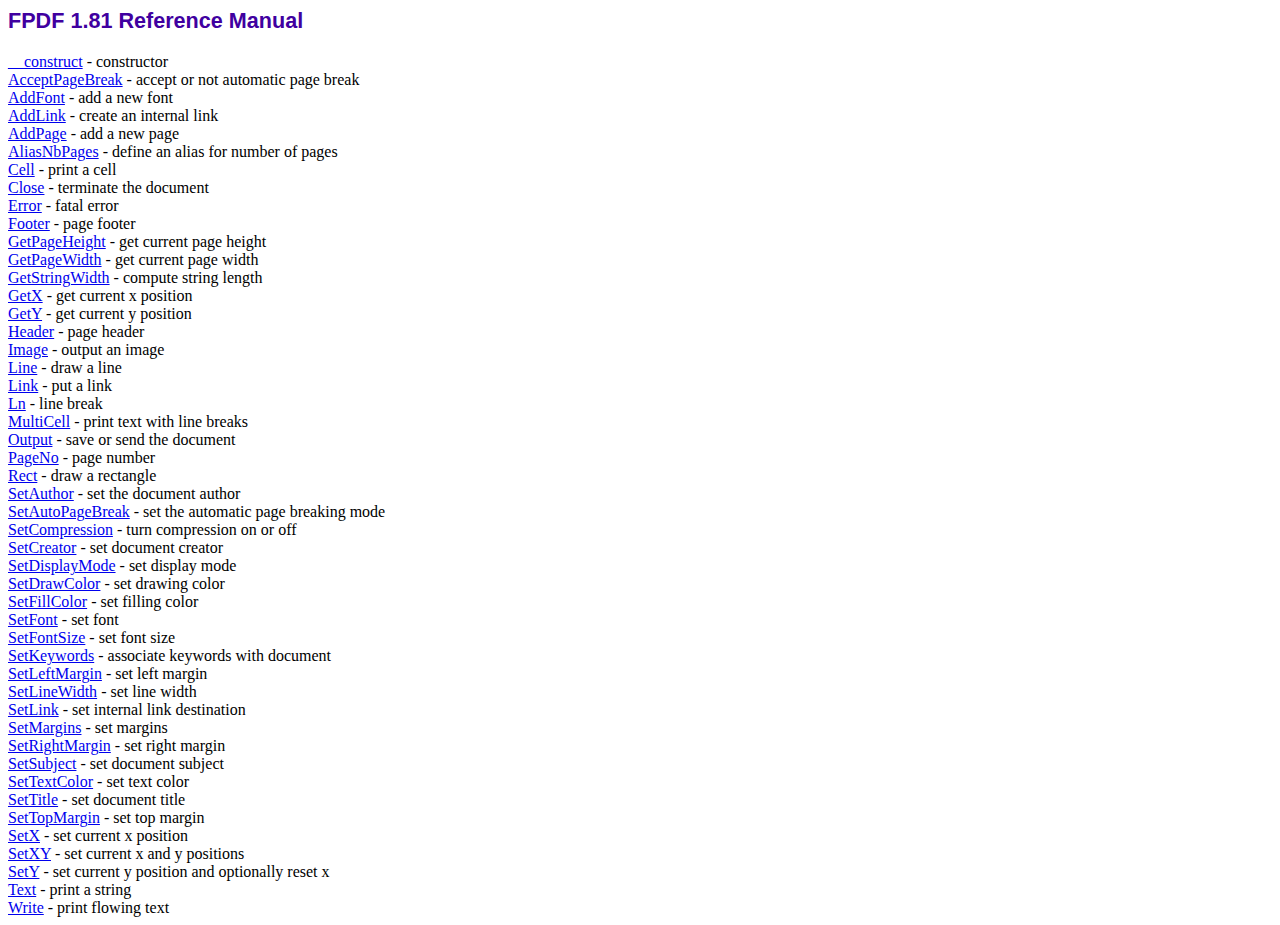
<file: pdfGenerator/doc/index.htm>
<!DOCTYPE html PUBLIC "-//W3C//DTD HTML 4.01 Transitional//EN">
<html>
<head>
<meta http-equiv="Content-Type" content="text/html; charset=ISO-8859-1">
<title>FPDF 1.81 Reference Manual</title>
<link type="text/css" rel="stylesheet" href="../fpdf.css">
</head>
<body>
<h1>FPDF 1.81 Reference Manual</h1>
<a href="__construct.htm">__construct</a> - constructor<br>
<a href="acceptpagebreak.htm">AcceptPageBreak</a> - accept or not automatic page break<br>
<a href="addfont.htm">AddFont</a> - add a new font<br>
<a href="addlink.htm">AddLink</a> - create an internal link<br>
<a href="addpage.htm">AddPage</a> - add a new page<br>
<a href="aliasnbpages.htm">AliasNbPages</a> - define an alias for number of pages<br>
<a href="cell.htm">Cell</a> - print a cell<br>
<a href="close.htm">Close</a> - terminate the document<br>
<a href="error.htm">Error</a> - fatal error<br>
<a href="footer.htm">Footer</a> - page footer<br>
<a href="getpageheight.htm">GetPageHeight</a> - get current page height<br>
<a href="getpagewidth.htm">GetPageWidth</a> - get current page width<br>
<a href="getstringwidth.htm">GetStringWidth</a> - compute string length<br>
<a href="getx.htm">GetX</a> - get current x position<br>
<a href="gety.htm">GetY</a> - get current y position<br>
<a href="header.htm">Header</a> - page header<br>
<a href="image.htm">Image</a> - output an image<br>
<a href="line.htm">Line</a> - draw a line<br>
<a href="link.htm">Link</a> - put a link<br>
<a href="ln.htm">Ln</a> - line break<br>
<a href="multicell.htm">MultiCell</a> - print text with line breaks<br>
<a href="output.htm">Output</a> - save or send the document<br>
<a href="pageno.htm">PageNo</a> - page number<br>
<a href="rect.htm">Rect</a> - draw a rectangle<br>
<a href="setauthor.htm">SetAuthor</a> - set the document author<br>
<a href="setautopagebreak.htm">SetAutoPageBreak</a> - set the automatic page breaking mode<br>
<a href="setcompression.htm">SetCompression</a> - turn compression on or off<br>
<a href="setcreator.htm">SetCreator</a> - set document creator<br>
<a href="setdisplaymode.htm">SetDisplayMode</a> - set display mode<br>
<a href="setdrawcolor.htm">SetDrawColor</a> - set drawing color<br>
<a href="setfillcolor.htm">SetFillColor</a> - set filling color<br>
<a href="setfont.htm">SetFont</a> - set font<br>
<a href="setfontsize.htm">SetFontSize</a> - set font size<br>
<a href="setkeywords.htm">SetKeywords</a> - associate keywords with document<br>
<a href="setleftmargin.htm">SetLeftMargin</a> - set left margin<br>
<a href="setlinewidth.htm">SetLineWidth</a> - set line width<br>
<a href="setlink.htm">SetLink</a> - set internal link destination<br>
<a href="setmargins.htm">SetMargins</a> - set margins<br>
<a href="setrightmargin.htm">SetRightMargin</a> - set right margin<br>
<a href="setsubject.htm">SetSubject</a> - set document subject<br>
<a href="settextcolor.htm">SetTextColor</a> - set text color<br>
<a href="settitle.htm">SetTitle</a> - set document title<br>
<a href="settopmargin.htm">SetTopMargin</a> - set top margin<br>
<a href="setx.htm">SetX</a> - set current x position<br>
<a href="setxy.htm">SetXY</a> - set current x and y positions<br>
<a href="sety.htm">SetY</a> - set current y position and optionally reset x<br>
<a href="text.htm">Text</a> - print a string<br>
<a href="write.htm">Write</a> - print flowing text<br>
</body>
</html>
</file>
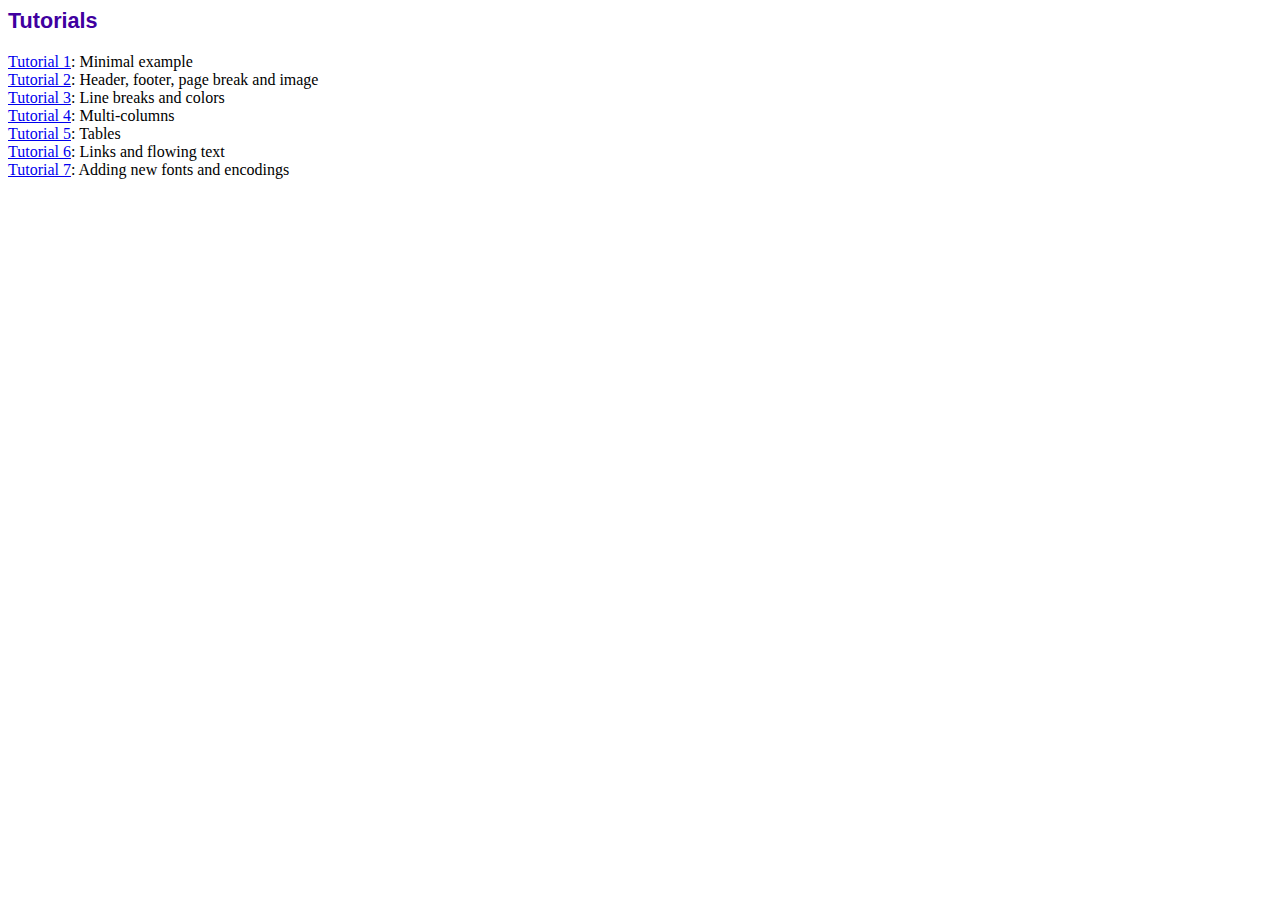
<file: pdfGenerator/tutorial/index.htm>
<!DOCTYPE html PUBLIC "-//W3C//DTD HTML 4.01 Transitional//EN">
<html>
<head>
<meta http-equiv="Content-Type" content="text/html; charset=ISO-8859-1">
<title>Tutorials</title>
<link type="text/css" rel="stylesheet" href="../fpdf.css">
</head>
<body>
<h1>Tutorials</h1>
<ul style="list-style-type:none; margin-left:0; padding-left:0">
<li><a href="tuto1.htm">Tutorial 1</a>: Minimal example</li>
<li><a href="tuto2.htm">Tutorial 2</a>: Header, footer, page break and image</li>
<li><a href="tuto3.htm">Tutorial 3</a>: Line breaks and colors</li>
<li><a href="tuto4.htm">Tutorial 4</a>: Multi-columns</li>
<li><a href="tuto5.htm">Tutorial 5</a>: Tables</li>
<li><a href="tuto6.htm">Tutorial 6</a>: Links and flowing text</li>
<li><a href="tuto7.htm">Tutorial 7</a>: Adding new fonts and encodings</li>
</ul>
</body>
</html>
</file>
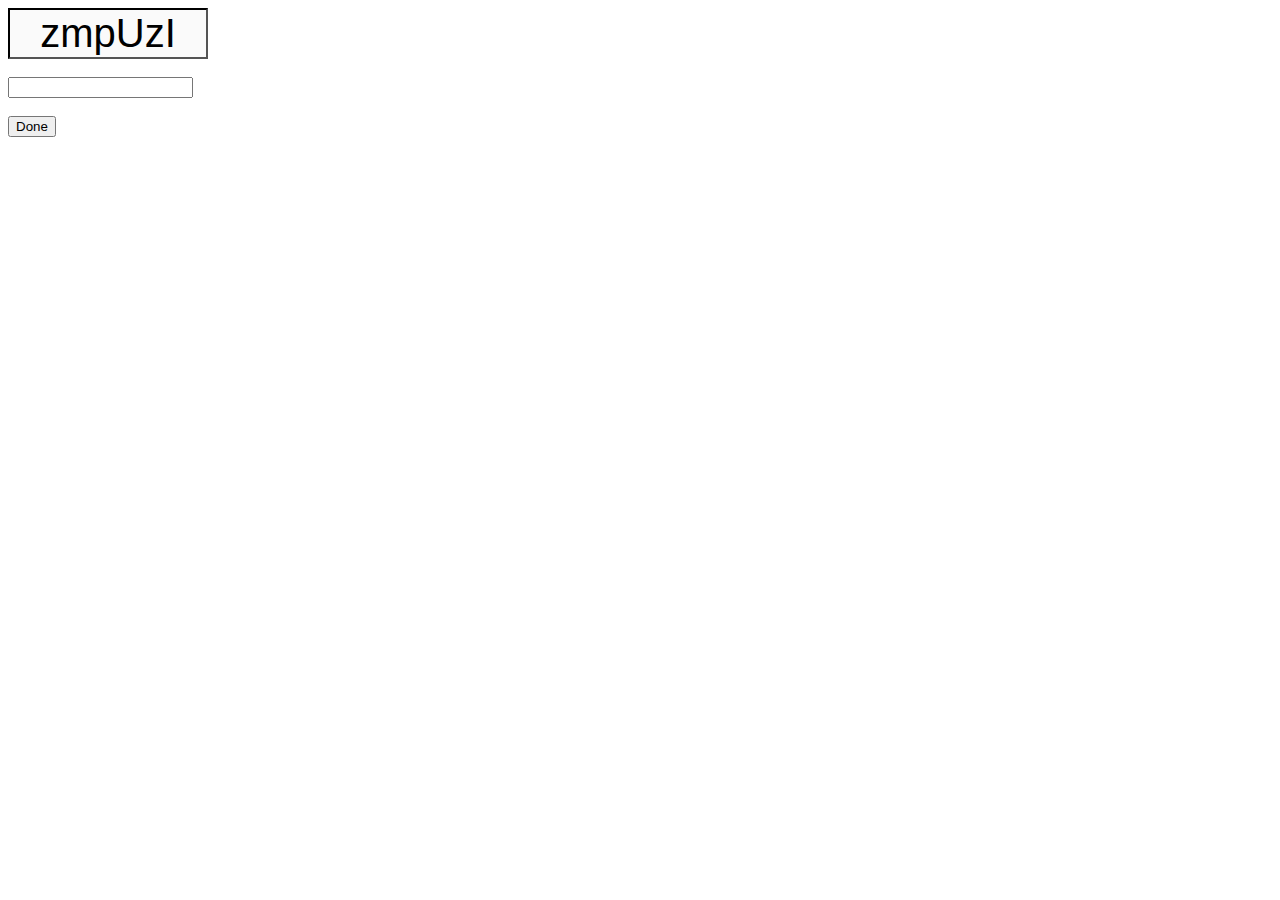
<file: capt.html>
<html>
<head>
<title> Captcha </title>
<style>
#randomfield { 
-webkit-touch-callout: none;
    -webkit-user-select: none;
    -khtml-user-select: none;
    -moz-user-select: none;
    -ms-user-select: none;
    user-select: none; 
  width: 200px;
  color: black;
  border-color: black;
  text-align: center;
  font-size: 40px;
  background-image: url('http://4.bp.blogspot.com/-EEMSa_GTgIo/UpAgBQaE6-I/AAAAAAAACUE/jdcxZVXelzA/s1600/ca.png');
}
</style>
</head>
<body onLoad="ChangeCaptcha()">

<input type="text" id="randomfield" disabled>

<script>
// Do not remove this (it's just a comment and won't effect the functions)
// SimpleCaptcha v1.0 © Anudeep Tubati
function ChangeCaptcha() {
	var chars = "0123456789ABCDEFGHIJKLMNOPQRSTUVWXTZabcdefghiklmnopqrstuvwxyz";
	var string_length = 6;
	var ChangeCaptcha = '';
	for (var i=0; i<string_length; i++) {
		var rnum = Math.floor(Math.random() * chars.length);
		ChangeCaptcha += chars.substring(rnum,rnum+1);
	}
	document.getElementById('randomfield').value = ChangeCaptcha;
}
function check() {
if(document.getElementById('CaptchaEnter').value == document.getElementById('randomfield').value ) {
window.open('https://www.google.co.in','_self');
}
else {
alert('Please re-check the captcha');
}
}
</script>
<br><br>
<input id="CaptchaEnter" size="20" maxlength="6" />
<br><br>
<button onclick="check()">Done</button>
</body>
</html>
</file>
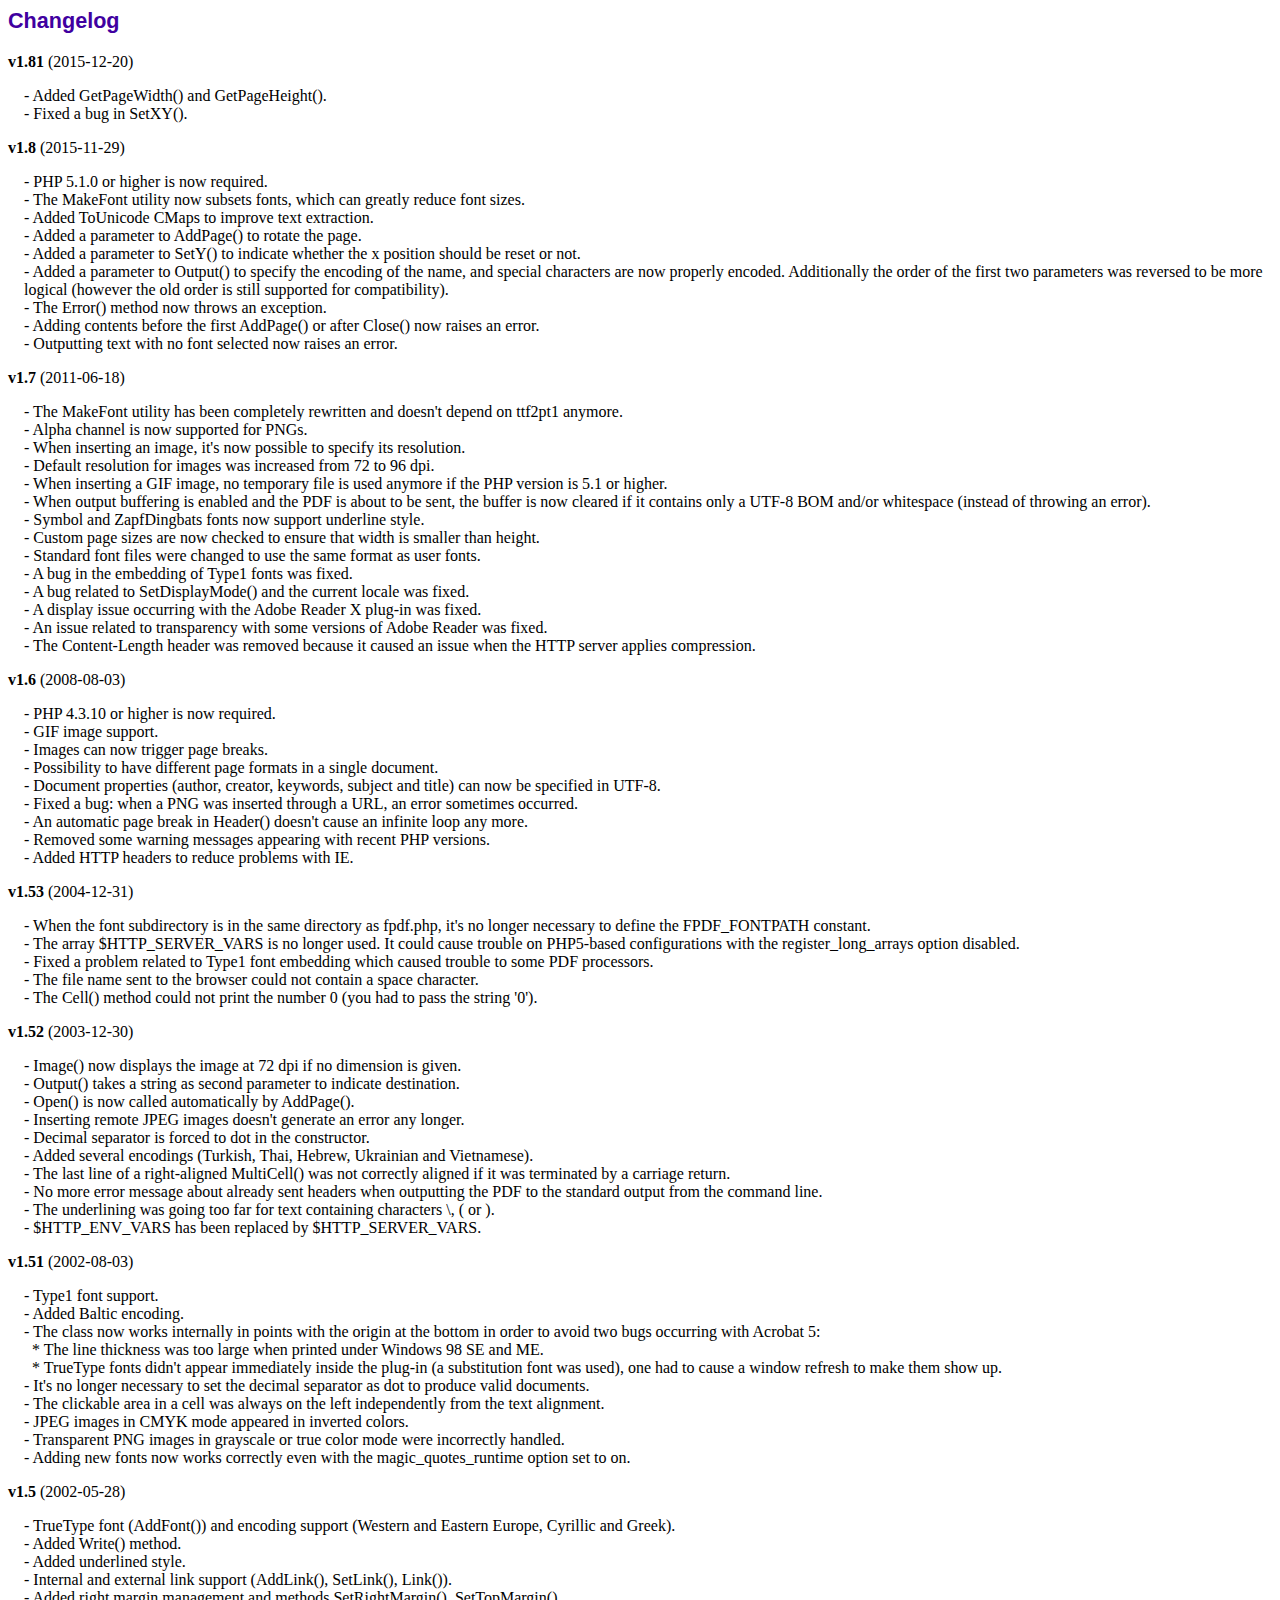
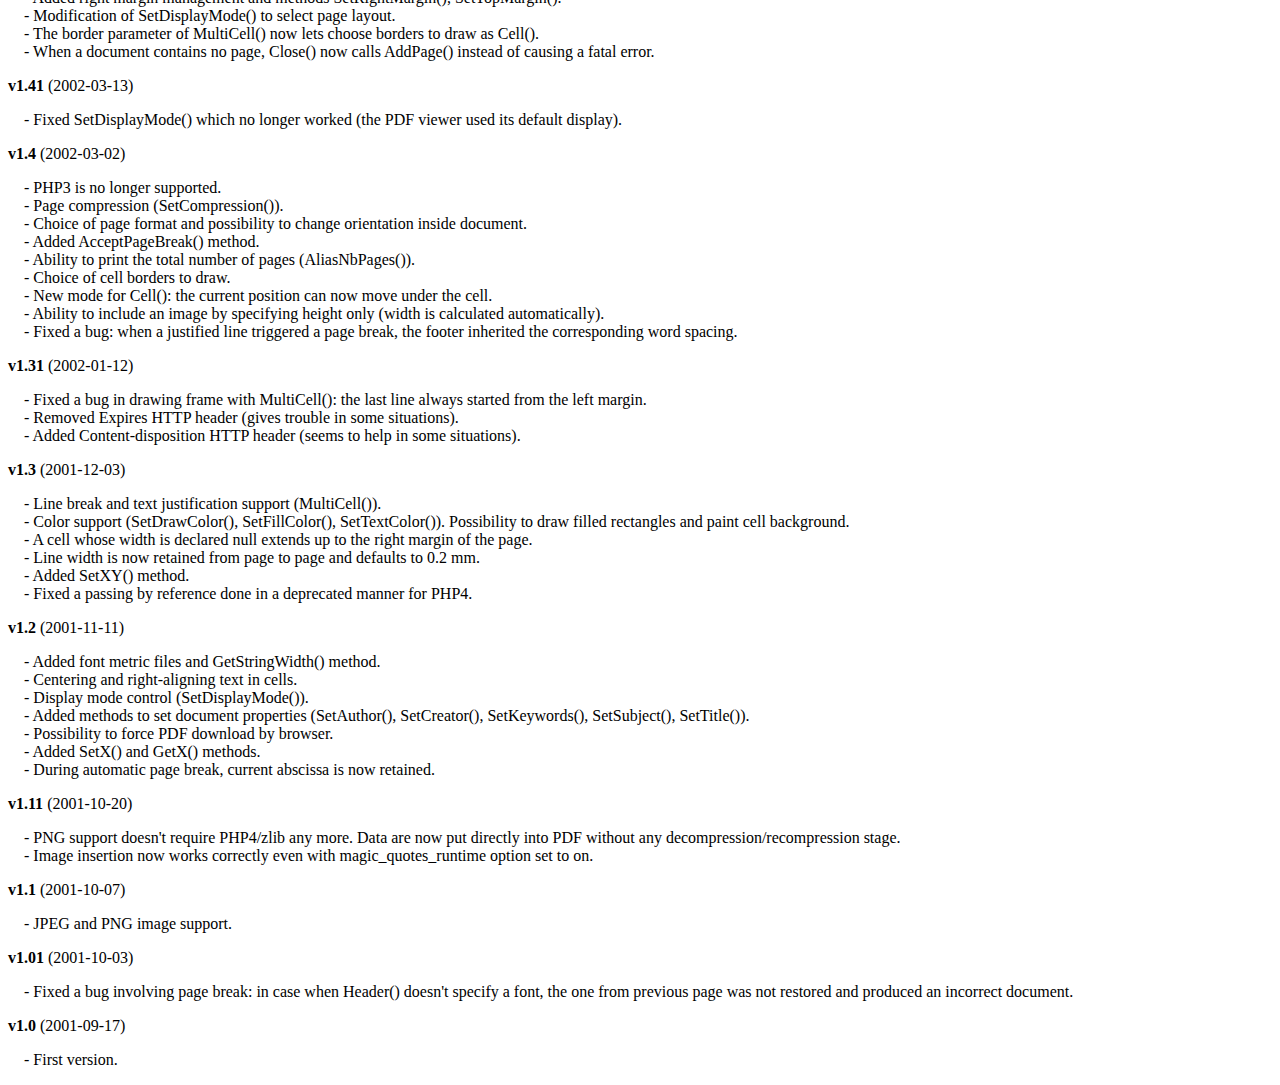
<file: pdfGenerator/changelog.htm>
<!DOCTYPE html PUBLIC "-//W3C//DTD HTML 4.01 Transitional//EN">
<html>
<head>
<meta http-equiv="Content-Type" content="text/html; charset=ISO-8859-1">
<title>Changelog</title>
<link type="text/css" rel="stylesheet" href="fpdf.css">
<style type="text/css">
dd {margin:1em 0 1em 1em}
</style>
</head>
<body>
<h1>Changelog</h1>
<dl>
<dt><strong>v1.81</strong> (2015-12-20)</dt>
<dd>
- Added GetPageWidth() and GetPageHeight().<br>
- Fixed a bug in SetXY().<br>
</dd>
<dt><strong>v1.8</strong> (2015-11-29)</dt>
<dd>
- PHP 5.1.0 or higher is now required.<br>
- The MakeFont utility now subsets fonts, which can greatly reduce font sizes.<br>
- Added ToUnicode CMaps to improve text extraction.<br>
- Added a parameter to AddPage() to rotate the page.<br>
- Added a parameter to SetY() to indicate whether the x position should be reset or not.<br>
- Added a parameter to Output() to specify the encoding of the name, and special characters are now properly encoded. Additionally the order of the first two parameters was reversed to be more logical (however the old order is still supported for compatibility).<br>
- The Error() method now throws an exception.<br>
- Adding contents before the first AddPage() or after Close() now raises an error.<br>
- Outputting text with no font selected now raises an error.<br>
</dd>
<dt><strong>v1.7</strong> (2011-06-18)</dt>
<dd>
- The MakeFont utility has been completely rewritten and doesn't depend on ttf2pt1 anymore.<br>
- Alpha channel is now supported for PNGs.<br>
- When inserting an image, it's now possible to specify its resolution.<br>
- Default resolution for images was increased from 72 to 96 dpi.<br>
- When inserting a GIF image, no temporary file is used anymore if the PHP version is 5.1 or higher.<br>
- When output buffering is enabled and the PDF is about to be sent, the buffer is now cleared if it contains only a UTF-8 BOM and/or whitespace (instead of throwing an error).<br>
- Symbol and ZapfDingbats fonts now support underline style.<br>
- Custom page sizes are now checked to ensure that width is smaller than height.<br>
- Standard font files were changed to use the same format as user fonts.<br>
- A bug in the embedding of Type1 fonts was fixed.<br>
- A bug related to SetDisplayMode() and the current locale was fixed.<br>
- A display issue occurring with the Adobe Reader X plug-in was fixed.<br>
- An issue related to transparency with some versions of Adobe Reader was fixed.<br>
- The Content-Length header was removed because it caused an issue when the HTTP server applies compression.<br>
</dd>
<dt><strong>v1.6</strong> (2008-08-03)</dt>
<dd>
- PHP 4.3.10 or higher is now required.<br>
- GIF image support.<br>
- Images can now trigger page breaks.<br>
- Possibility to have different page formats in a single document.<br>
- Document properties (author, creator, keywords, subject and title) can now be specified in UTF-8.<br>
- Fixed a bug: when a PNG was inserted through a URL, an error sometimes occurred.<br>
- An automatic page break in Header() doesn't cause an infinite loop any more.<br>
- Removed some warning messages appearing with recent PHP versions.<br>
- Added HTTP headers to reduce problems with IE.<br>
</dd>
<dt><strong>v1.53</strong> (2004-12-31)</dt>
<dd>
- When the font subdirectory is in the same directory as fpdf.php, it's no longer necessary to define the FPDF_FONTPATH constant.<br>
- The array $HTTP_SERVER_VARS is no longer used. It could cause trouble on PHP5-based configurations with the register_long_arrays option disabled.<br>
- Fixed a problem related to Type1 font embedding which caused trouble to some PDF processors.<br>
- The file name sent to the browser could not contain a space character.<br>
- The Cell() method could not print the number 0 (you had to pass the string '0').<br>
</dd>
<dt><strong>v1.52</strong> (2003-12-30)</dt>
<dd>
- Image() now displays the image at 72 dpi if no dimension is given.<br>
- Output() takes a string as second parameter to indicate destination.<br>
- Open() is now called automatically by AddPage().<br>
- Inserting remote JPEG images doesn't generate an error any longer.<br>
- Decimal separator is forced to dot in the constructor.<br>
- Added several encodings (Turkish, Thai, Hebrew, Ukrainian and Vietnamese).<br>
- The last line of a right-aligned MultiCell() was not correctly aligned if it was terminated by a carriage return.<br>
- No more error message about already sent headers when outputting the PDF to the standard output from the command line.<br>
- The underlining was going too far for text containing characters \, ( or ).<br>
- $HTTP_ENV_VARS has been replaced by $HTTP_SERVER_VARS.<br>
</dd>
<dt><strong>v1.51</strong> (2002-08-03)</dt>
<dd>
- Type1 font support.<br>
- Added Baltic encoding.<br>
- The class now works internally in points with the origin at the bottom in order to avoid two bugs occurring with Acrobat 5:<br>&nbsp;&nbsp;* The line thickness was too large when printed under Windows 98 SE and ME.<br>&nbsp;&nbsp;* TrueType fonts didn't appear immediately inside the plug-in (a substitution font was used), one had to cause a window refresh to make them show up.<br>
- It's no longer necessary to set the decimal separator as dot to produce valid documents.<br>
- The clickable area in a cell was always on the left independently from the text alignment.<br>
- JPEG images in CMYK mode appeared in inverted colors.<br>
- Transparent PNG images in grayscale or true color mode were incorrectly handled.<br>
- Adding new fonts now works correctly even with the magic_quotes_runtime option set to on.<br>
</dd>
<dt><strong>v1.5</strong> (2002-05-28)</dt>
<dd>
- TrueType font (AddFont()) and encoding support (Western and Eastern Europe, Cyrillic and Greek).<br>
- Added Write() method.<br>
- Added underlined style.<br>
- Internal and external link support (AddLink(), SetLink(), Link()).<br>
- Added right margin management and methods SetRightMargin(), SetTopMargin().<br>
- Modification of SetDisplayMode() to select page layout.<br>
- The border parameter of MultiCell() now lets choose borders to draw as Cell().<br>
- When a document contains no page, Close() now calls AddPage() instead of causing a fatal error.<br>
</dd>
<dt><strong>v1.41</strong> (2002-03-13)</dt>
<dd>
- Fixed SetDisplayMode() which no longer worked (the PDF viewer used its default display).<br>
</dd>
<dt><strong>v1.4</strong> (2002-03-02)</dt>
<dd>
- PHP3 is no longer supported.<br>
- Page compression (SetCompression()).<br>
- Choice of page format and possibility to change orientation inside document.<br>
- Added AcceptPageBreak() method.<br>
- Ability to print the total number of pages (AliasNbPages()).<br>
- Choice of cell borders to draw.<br>
- New mode for Cell(): the current position can now move under the cell.<br>
- Ability to include an image by specifying height only (width is calculated automatically).<br>
- Fixed a bug: when a justified line triggered a page break, the footer inherited the corresponding word spacing.<br>
</dd>
<dt><strong>v1.31</strong> (2002-01-12)</dt>
<dd>
- Fixed a bug in drawing frame with MultiCell(): the last line always started from the left margin.<br>
- Removed Expires HTTP header (gives trouble in some situations).<br>
- Added Content-disposition HTTP header (seems to help in some situations).<br>
</dd>
<dt><strong>v1.3</strong> (2001-12-03)</dt>
<dd>
- Line break and text justification support (MultiCell()).<br>
- Color support (SetDrawColor(), SetFillColor(), SetTextColor()). Possibility to draw filled rectangles and paint cell background.<br>
- A cell whose width is declared null extends up to the right margin of the page.<br>
- Line width is now retained from page to page and defaults to 0.2 mm.<br>
- Added SetXY() method.<br>
- Fixed a passing by reference done in a deprecated manner for PHP4.<br>
</dd>
<dt><strong>v1.2</strong> (2001-11-11)</dt>
<dd>
- Added font metric files and GetStringWidth() method.<br>
- Centering and right-aligning text in cells.<br>
- Display mode control (SetDisplayMode()).<br>
- Added methods to set document properties (SetAuthor(), SetCreator(), SetKeywords(), SetSubject(), SetTitle()).<br>
- Possibility to force PDF download by browser.<br>
- Added SetX() and GetX() methods.<br>
- During automatic page break, current abscissa is now retained.<br>
</dd>
<dt><strong>v1.11</strong> (2001-10-20)</dt>
<dd>
- PNG support doesn't require PHP4/zlib any more. Data are now put directly into PDF without any decompression/recompression stage.<br>
- Image insertion now works correctly even with magic_quotes_runtime option set to on.<br>
</dd>
<dt><strong>v1.1</strong> (2001-10-07)</dt>
<dd>
- JPEG and PNG image support.<br>
</dd>
<dt><strong>v1.01</strong> (2001-10-03)</dt>
<dd>
- Fixed a bug involving page break: in case when Header() doesn't specify a font, the one from previous page was not restored and produced an incorrect document.<br>
</dd>
<dt><strong>v1.0</strong> (2001-09-17)</dt>
<dd>
- First version.<br>
</dd>
</dl>
</body>
</html>
</file>
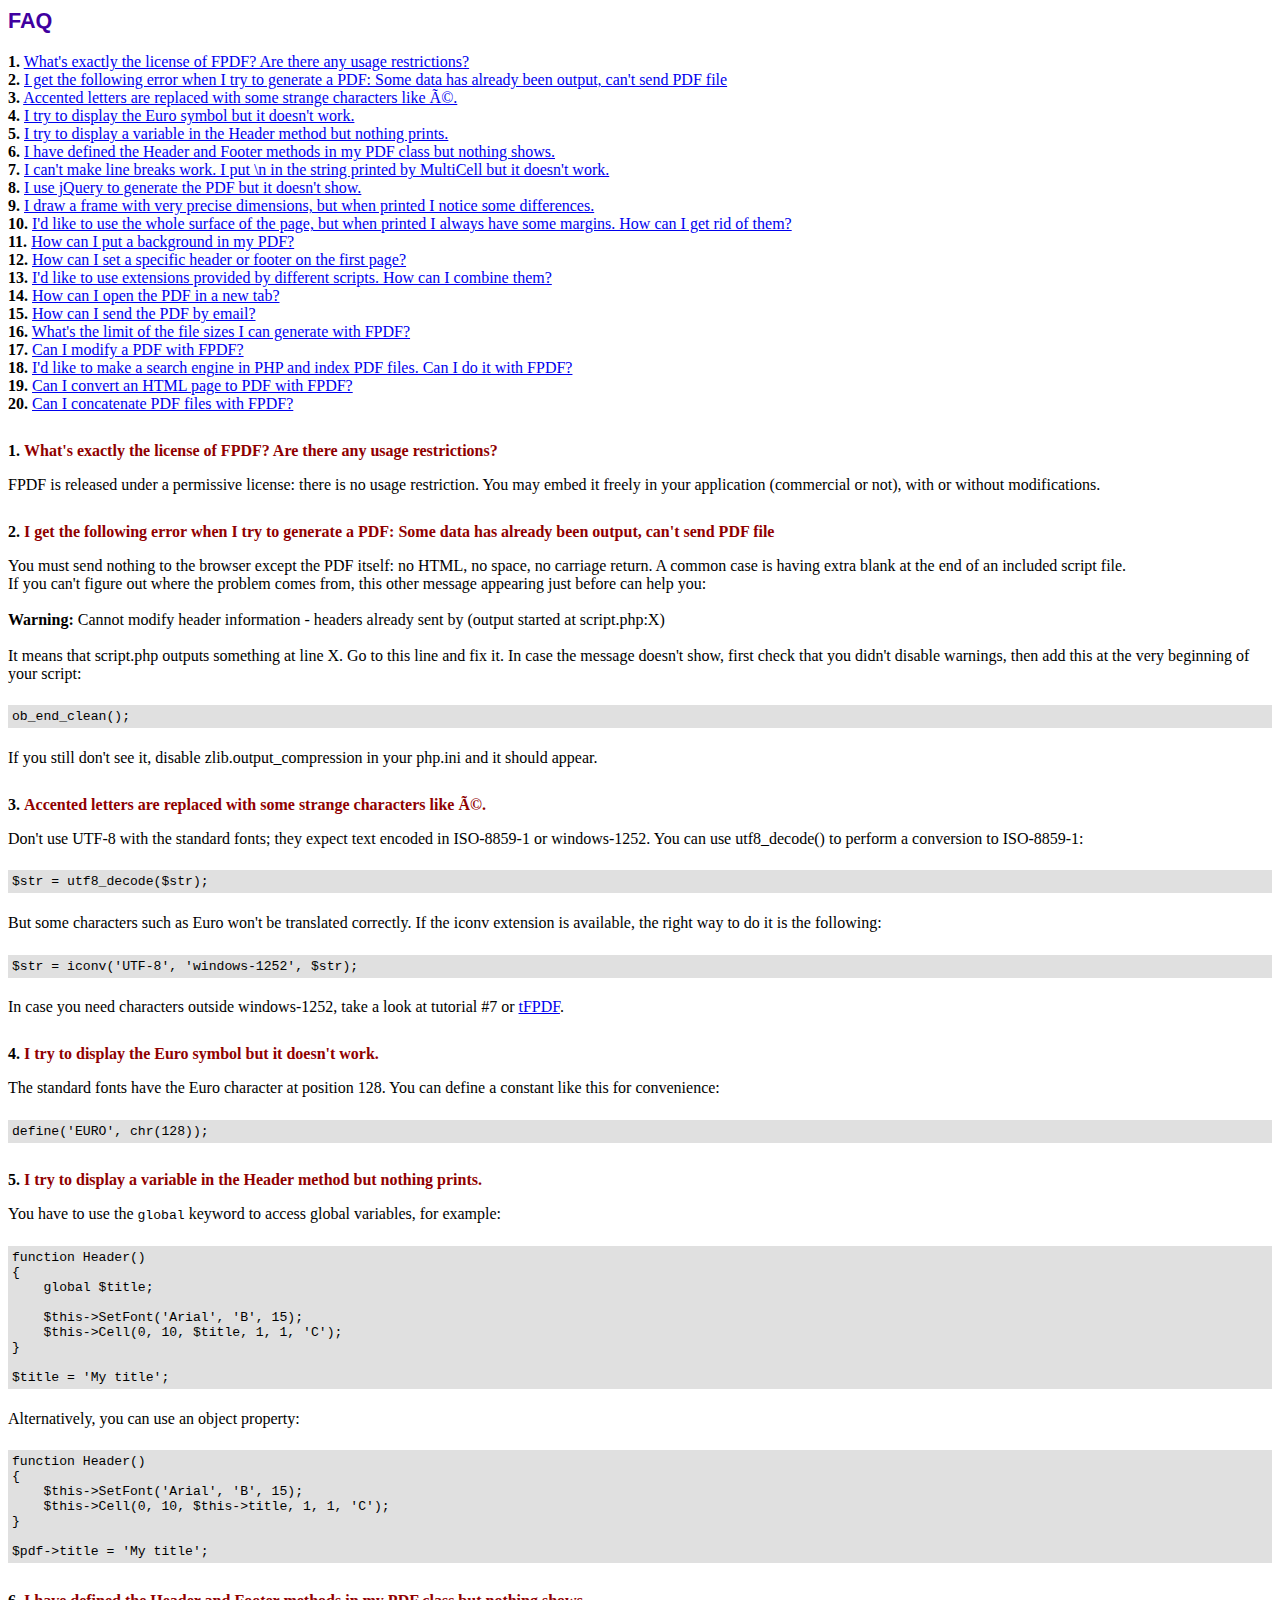
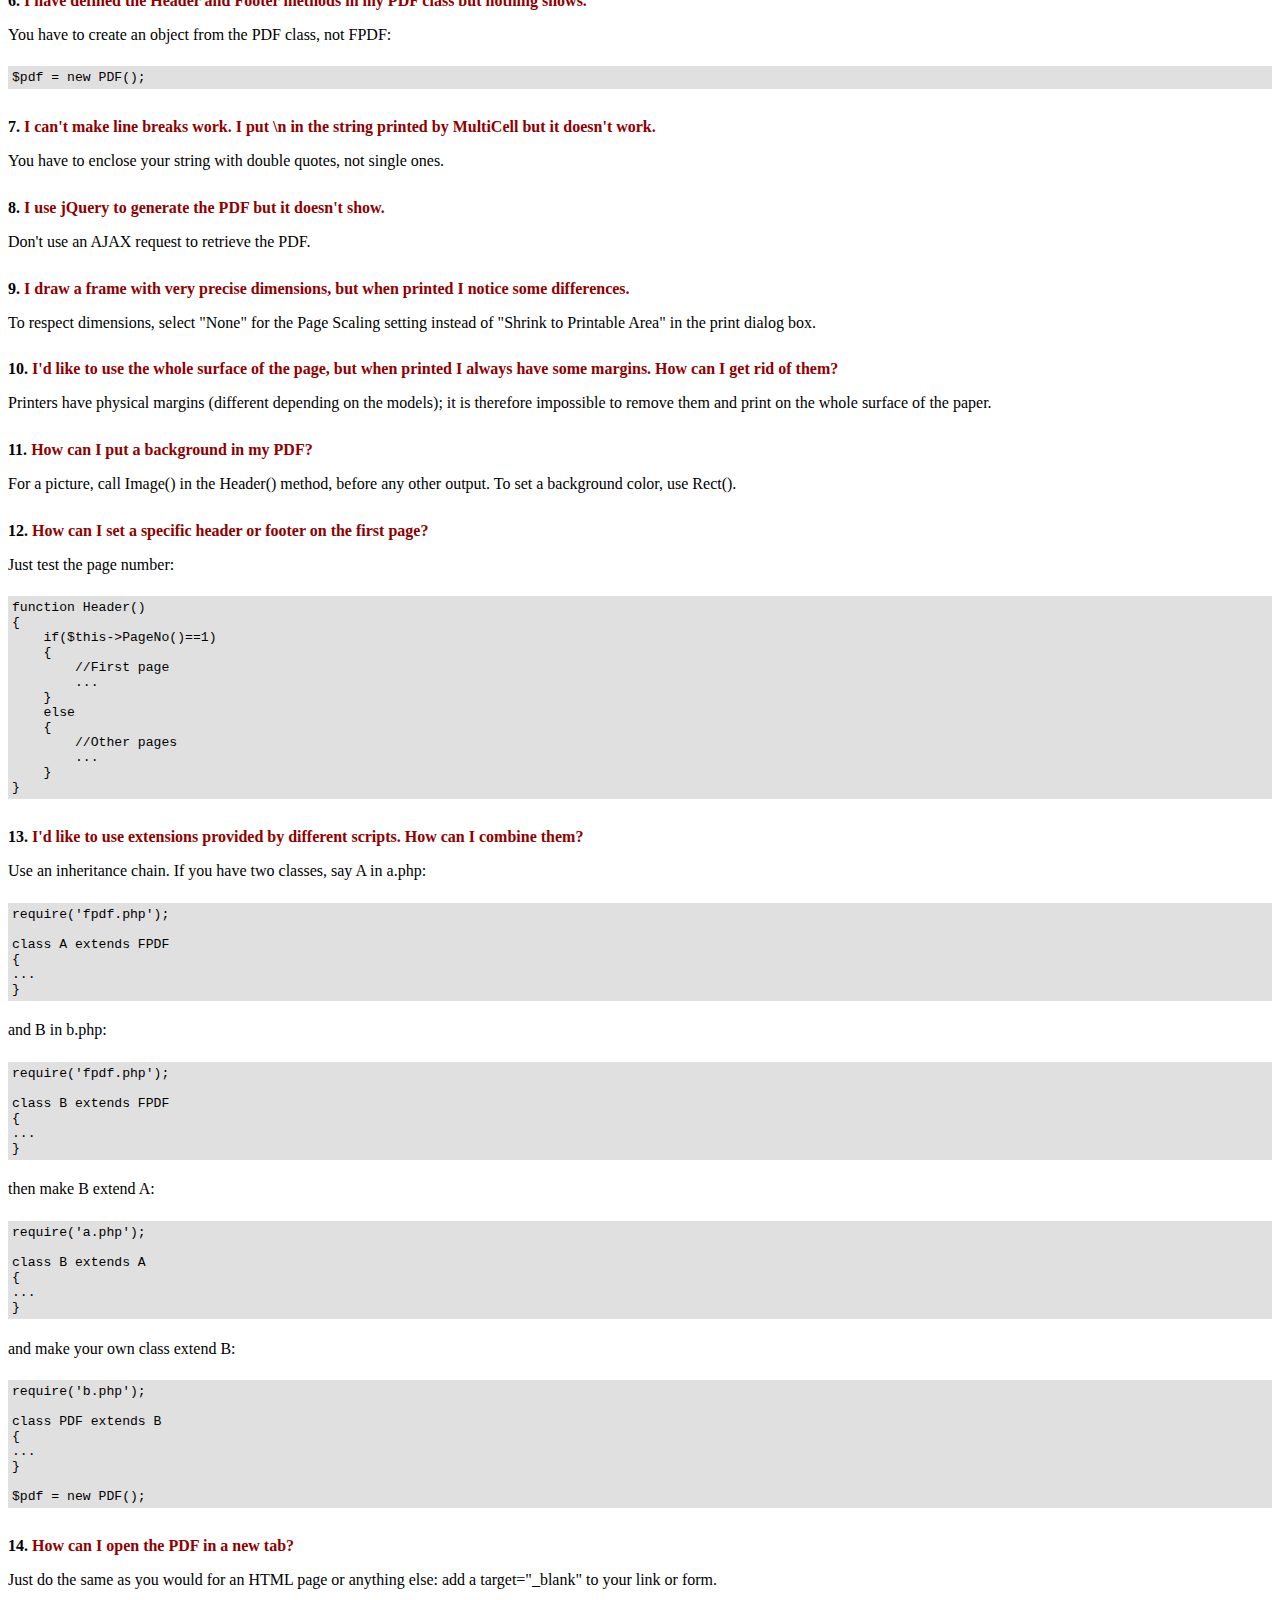
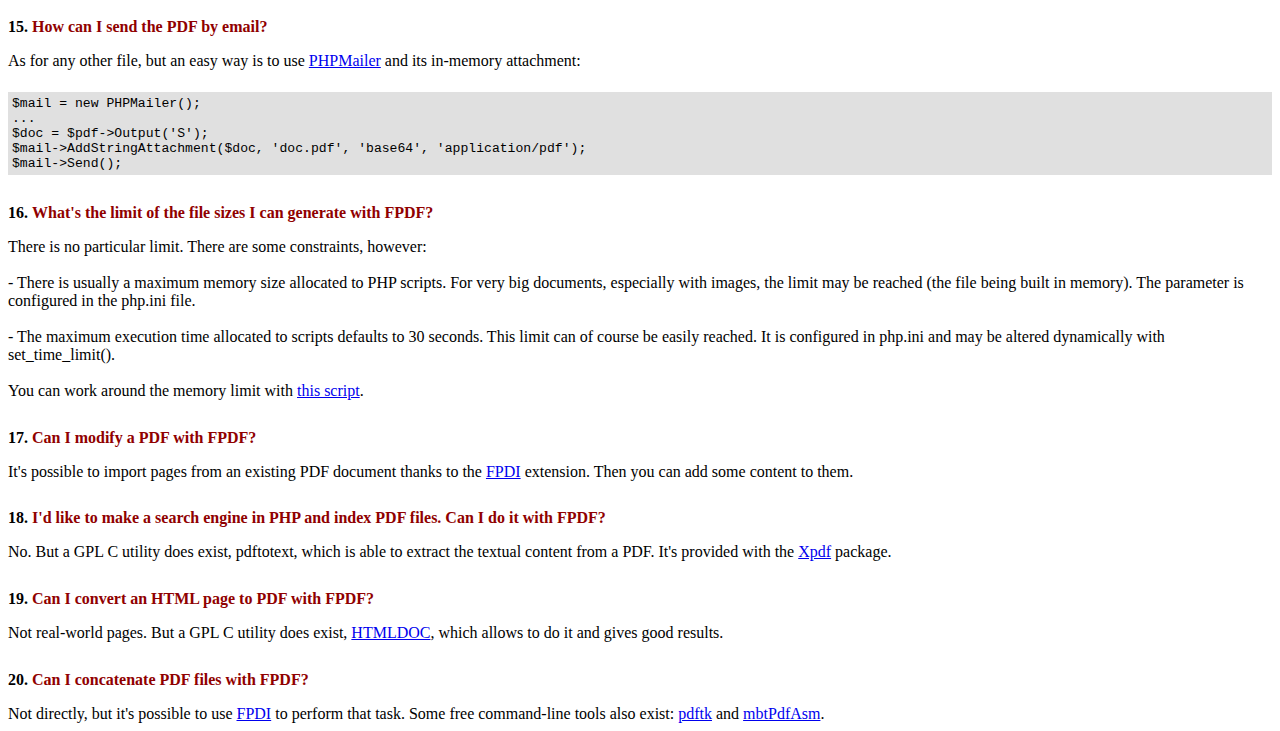
<file: pdfGenerator/FAQ.htm>
<!DOCTYPE html PUBLIC "-//W3C//DTD HTML 4.01 Transitional//EN">
<html>
<head>
<meta http-equiv="Content-Type" content="text/html; charset=ISO-8859-1">
<title>FAQ</title>
<link type="text/css" rel="stylesheet" href="fpdf.css">
<style type="text/css">
ul {list-style-type:none; margin:0; padding:0}
ul#answers li {margin-top:1.8em}
.question {font-weight:bold; color:#900000}
</style>
</head>
<body>
<h1>FAQ</h1>
<ul>
<li><b>1.</b> <a href='#q1'>What's exactly the license of FPDF? Are there any usage restrictions?</a></li>
<li><b>2.</b> <a href='#q2'>I get the following error when I try to generate a PDF: Some data has already been output, can't send PDF file</a></li>
<li><b>3.</b> <a href='#q3'>Accented letters are replaced with some strange characters like é.</a></li>
<li><b>4.</b> <a href='#q4'>I try to display the Euro symbol but it doesn't work.</a></li>
<li><b>5.</b> <a href='#q5'>I try to display a variable in the Header method but nothing prints.</a></li>
<li><b>6.</b> <a href='#q6'>I have defined the Header and Footer methods in my PDF class but nothing shows.</a></li>
<li><b>7.</b> <a href='#q7'>I can't make line breaks work. I put \n in the string printed by MultiCell but it doesn't work.</a></li>
<li><b>8.</b> <a href='#q8'>I use jQuery to generate the PDF but it doesn't show.</a></li>
<li><b>9.</b> <a href='#q9'>I draw a frame with very precise dimensions, but when printed I notice some differences.</a></li>
<li><b>10.</b> <a href='#q10'>I'd like to use the whole surface of the page, but when printed I always have some margins. How can I get rid of them?</a></li>
<li><b>11.</b> <a href='#q11'>How can I put a background in my PDF?</a></li>
<li><b>12.</b> <a href='#q12'>How can I set a specific header or footer on the first page?</a></li>
<li><b>13.</b> <a href='#q13'>I'd like to use extensions provided by different scripts. How can I combine them?</a></li>
<li><b>14.</b> <a href='#q14'>How can I open the PDF in a new tab?</a></li>
<li><b>15.</b> <a href='#q15'>How can I send the PDF by email?</a></li>
<li><b>16.</b> <a href='#q16'>What's the limit of the file sizes I can generate with FPDF?</a></li>
<li><b>17.</b> <a href='#q17'>Can I modify a PDF with FPDF?</a></li>
<li><b>18.</b> <a href='#q18'>I'd like to make a search engine in PHP and index PDF files. Can I do it with FPDF?</a></li>
<li><b>19.</b> <a href='#q19'>Can I convert an HTML page to PDF with FPDF?</a></li>
<li><b>20.</b> <a href='#q20'>Can I concatenate PDF files with FPDF?</a></li>
</ul>

<ul id='answers'>
<li id='q1'>
<p><b>1.</b> <span class='question'>What's exactly the license of FPDF? Are there any usage restrictions?</span></p>
FPDF is released under a permissive license: there is no usage restriction. You may embed it
freely in your application (commercial or not), with or without modifications.
</li>

<li id='q2'>
<p><b>2.</b> <span class='question'>I get the following error when I try to generate a PDF: Some data has already been output, can't send PDF file</span></p>
You must send nothing to the browser except the PDF itself: no HTML, no space, no carriage return. A common
case is having extra blank at the end of an included script file.<br>
If you can't figure out where the problem comes from, this other message appearing just before can help you:<br>
<br>
<b>Warning:</b> Cannot modify header information - headers already sent by (output started at script.php:X)<br>
<br>
It means that script.php outputs something at line X. Go to this line and fix it.
In case the message doesn't show, first check that you didn't disable warnings, then add this at the very
beginning of your script:
<div class="doc-source">
<pre><code>ob_end_clean();</code></pre>
</div>
If you still don't see it, disable zlib.output_compression in your php.ini and it should appear.
</li>

<li id='q3'>
<p><b>3.</b> <span class='question'>Accented letters are replaced with some strange characters like é.</span></p>
Don't use UTF-8 with the standard fonts; they expect text encoded in ISO-8859-1 or windows-1252.
You can use utf8_decode() to perform a conversion to ISO-8859-1:
<div class="doc-source">
<pre><code>$str = utf8_decode($str);</code></pre>
</div>
But some characters such as Euro won't be translated correctly. If the iconv extension is available, the
right way to do it is the following:
<div class="doc-source">
<pre><code>$str = iconv('UTF-8', 'windows-1252', $str);</code></pre>
</div>
In case you need characters outside windows-1252, take a look at tutorial #7 or
<a href="http://www.fpdf.org/?go=script&amp;id=92" target="_blank">tFPDF</a>.
</li>

<li id='q4'>
<p><b>4.</b> <span class='question'>I try to display the Euro symbol but it doesn't work.</span></p>
The standard fonts have the Euro character at position 128. You can define a constant like this
for convenience:
<div class="doc-source">
<pre><code>define('EURO', chr(128));</code></pre>
</div>
</li>

<li id='q5'>
<p><b>5.</b> <span class='question'>I try to display a variable in the Header method but nothing prints.</span></p>
You have to use the <code>global</code> keyword to access global variables, for example:
<div class="doc-source">
<pre><code>function Header()
{
    global $title;

    $this-&gt;SetFont('Arial', 'B', 15);
    $this-&gt;Cell(0, 10, $title, 1, 1, 'C');
}

$title = 'My title';</code></pre>
</div>
Alternatively, you can use an object property:
<div class="doc-source">
<pre><code>function Header()
{
    $this-&gt;SetFont('Arial', 'B', 15);
    $this-&gt;Cell(0, 10, $this-&gt;title, 1, 1, 'C');
}

$pdf-&gt;title = 'My title';</code></pre>
</div>
</li>

<li id='q6'>
<p><b>6.</b> <span class='question'>I have defined the Header and Footer methods in my PDF class but nothing shows.</span></p>
You have to create an object from the PDF class, not FPDF:
<div class="doc-source">
<pre><code>$pdf = new PDF();</code></pre>
</div>
</li>

<li id='q7'>
<p><b>7.</b> <span class='question'>I can't make line breaks work. I put \n in the string printed by MultiCell but it doesn't work.</span></p>
You have to enclose your string with double quotes, not single ones.
</li>

<li id='q8'>
<p><b>8.</b> <span class='question'>I use jQuery to generate the PDF but it doesn't show.</span></p>
Don't use an AJAX request to retrieve the PDF.
</li>

<li id='q9'>
<p><b>9.</b> <span class='question'>I draw a frame with very precise dimensions, but when printed I notice some differences.</span></p>
To respect dimensions, select "None" for the Page Scaling setting instead of "Shrink to Printable Area" in the print dialog box.
</li>

<li id='q10'>
<p><b>10.</b> <span class='question'>I'd like to use the whole surface of the page, but when printed I always have some margins. How can I get rid of them?</span></p>
Printers have physical margins (different depending on the models); it is therefore impossible to remove
them and print on the whole surface of the paper.
</li>

<li id='q11'>
<p><b>11.</b> <span class='question'>How can I put a background in my PDF?</span></p>
For a picture, call Image() in the Header() method, before any other output. To set a background color, use Rect().
</li>

<li id='q12'>
<p><b>12.</b> <span class='question'>How can I set a specific header or footer on the first page?</span></p>
Just test the page number:
<div class="doc-source">
<pre><code>function Header()
{
    if($this-&gt;PageNo()==1)
    {
        //First page
        ...
    }
    else
    {
        //Other pages
        ...
    }
}</code></pre>
</div>
</li>

<li id='q13'>
<p><b>13.</b> <span class='question'>I'd like to use extensions provided by different scripts. How can I combine them?</span></p>
Use an inheritance chain. If you have two classes, say A in a.php:
<div class="doc-source">
<pre><code>require('fpdf.php');

class A extends FPDF
{
...
}</code></pre>
</div>
and B in b.php:
<div class="doc-source">
<pre><code>require('fpdf.php');

class B extends FPDF
{
...
}</code></pre>
</div>
then make B extend A:
<div class="doc-source">
<pre><code>require('a.php');

class B extends A
{
...
}</code></pre>
</div>
and make your own class extend B:
<div class="doc-source">
<pre><code>require('b.php');

class PDF extends B
{
...
}

$pdf = new PDF();</code></pre>
</div>
</li>

<li id='q14'>
<p><b>14.</b> <span class='question'>How can I open the PDF in a new tab?</span></p>
Just do the same as you would for an HTML page or anything else: add a target="_blank" to your link or form.
</li>

<li id='q15'>
<p><b>15.</b> <span class='question'>How can I send the PDF by email?</span></p>
As for any other file, but an easy way is to use <a href="http://phpmailer.codeworxtech.com" target="_blank">PHPMailer</a> and
its in-memory attachment:
<div class="doc-source">
<pre><code>$mail = new PHPMailer();
...
$doc = $pdf-&gt;Output('S');
$mail-&gt;AddStringAttachment($doc, 'doc.pdf', 'base64', 'application/pdf');
$mail-&gt;Send();</code></pre>
</div>
</li>

<li id='q16'>
<p><b>16.</b> <span class='question'>What's the limit of the file sizes I can generate with FPDF?</span></p>
There is no particular limit. There are some constraints, however:
<br>
<br>
- There is usually a maximum memory size allocated to PHP scripts. For very big documents,
especially with images, the limit may be reached (the file being built in memory). The
parameter is configured in the php.ini file.
<br>
<br>
- The maximum execution time allocated to scripts defaults to 30 seconds. This limit can of course
be easily reached. It is configured in php.ini and may be altered dynamically with set_time_limit().
<br>
<br>
You can work around the memory limit with <a href="http://www.fpdf.org/?go=script&amp;id=76" target="_blank">this script</a>.
</li>

<li id='q17'>
<p><b>17.</b> <span class='question'>Can I modify a PDF with FPDF?</span></p>
It's possible to import pages from an existing PDF document thanks to the
<a href="https://www.setasign.com/products/fpdi/about/" target="_blank">FPDI</a> extension.
Then you can add some content to them.
</li>

<li id='q18'>
<p><b>18.</b> <span class='question'>I'd like to make a search engine in PHP and index PDF files. Can I do it with FPDF?</span></p>
No. But a GPL C utility does exist, pdftotext, which is able to extract the textual content from a PDF.
It's provided with the <a href="http://www.foolabs.com/xpdf/" target="_blank">Xpdf</a> package.
</li>

<li id='q19'>
<p><b>19.</b> <span class='question'>Can I convert an HTML page to PDF with FPDF?</span></p>
Not real-world pages. But a GPL C utility does exist, <a href="https://www.msweet.org/projects.php?Z1" target="_blank">HTMLDOC</a>,
which allows to do it and gives good results.
</li>

<li id='q20'>
<p><b>20.</b> <span class='question'>Can I concatenate PDF files with FPDF?</span></p>
Not directly, but it's possible to use <a href="https://www.setasign.com/products/fpdi/demos/concatenate-fake/" target="_blank">FPDI</a>
to perform that task. Some free command-line tools also exist:
<a href="https://www.pdflabs.com/tools/pdftk-the-pdf-toolkit/" target="_blank">pdftk</a> and
<a href="http://thierry.schmit.free.fr/spip/spip.php?article15" target="_blank">mbtPdfAsm</a>.
</li>
</ul>
</body>
</html>
</file>
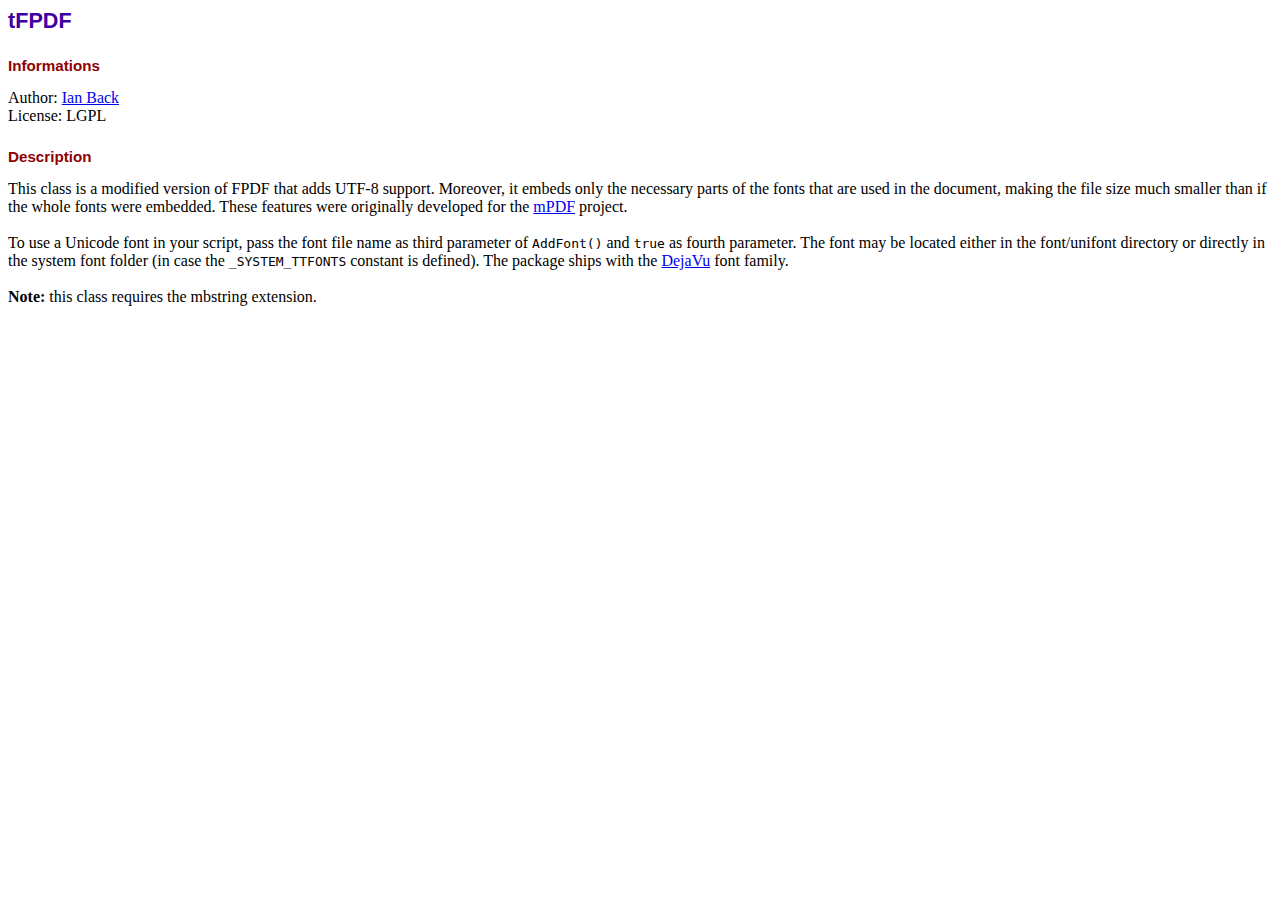
<file: tfpdf/info.htm>
<!DOCTYPE html PUBLIC "-//W3C//DTD HTML 4.01 Transitional//EN">
<html>
<head>
<meta http-equiv="Content-Type" content="text/html; charset=ISO-8859-1">
<title>tFPDF</title>
<style type="text/css">
body {font-family:"Times New Roman",serif}
h1 {font:bold 135% Arial,sans-serif; color:#4000A0; margin-bottom:0.9em}
h2 {font:bold 95% Arial,sans-serif; color:#900000; margin-top:1.5em; margin-bottom:1em}
</style>
</head>
<body>
<h1>tFPDF</h1>
<h2>Informations</h2>
Author: <a href="mailto:ian@bpm1.com?subject=tFPDF">Ian Back</a><br>
License: LGPL
<h2>Description</h2>
This class is a modified version of FPDF that adds UTF-8 support. Moreover, it embeds only
the necessary parts of the fonts that are used in the document, making the file size much
smaller than if the whole fonts were embedded. These features were originally developed
for the <a href="http://www.mpdf1.com/mpdf/" target="_blank">mPDF</a> project.<br>
<br>
To use a Unicode font in your script, pass the font file name as third parameter of
<code>AddFont()</code> and <code>true</code> as fourth parameter. The font may be located
either in the font/unifont directory or directly in the system font folder (in case the
<code>_SYSTEM_TTFONTS</code> constant is defined).
The package ships with the <a href="http://dejavu-fonts.org" target="_blank">DejaVu</a>
font family.<br>
<br>
<strong>Note:</strong> this class requires the mbstring extension.
</body>
</html>
</file>
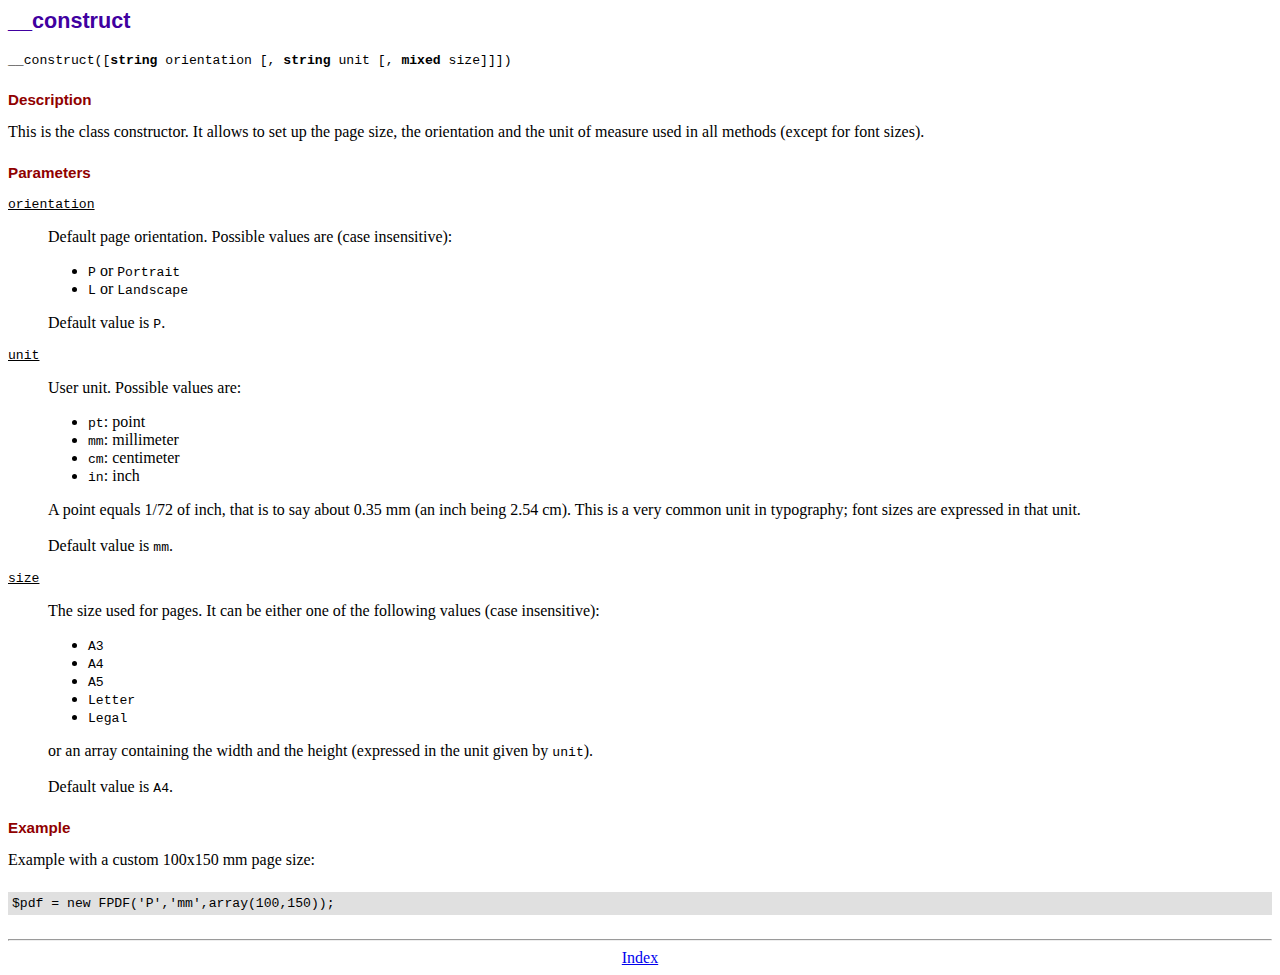
<file: pdfGenerator/doc/__construct.htm>
<!DOCTYPE html PUBLIC "-//W3C//DTD HTML 4.01 Transitional//EN">
<html>
<head>
<meta http-equiv="Content-Type" content="text/html; charset=ISO-8859-1">
<title>__construct</title>
<link type="text/css" rel="stylesheet" href="../fpdf.css">
</head>
<body>
<h1>__construct</h1>
<code>__construct([<b>string</b> orientation [, <b>string</b> unit [, <b>mixed</b> size]]])</code>
<h2>Description</h2>
This is the class constructor. It allows to set up the page size, the orientation and the
unit of measure used in all methods (except for font sizes).
<h2>Parameters</h2>
<dl class="param">
<dt><code>orientation</code></dt>
<dd>
Default page orientation. Possible values are (case insensitive):
<ul>
<li><code>P</code> or <code>Portrait</code></li>
<li><code>L</code> or <code>Landscape</code></li>
</ul>
Default value is <code>P</code>.
</dd>
<dt><code>unit</code></dt>
<dd>
User unit. Possible values are:
<ul>
<li><code>pt</code>: point</li>
<li><code>mm</code>: millimeter</li>
<li><code>cm</code>: centimeter</li>
<li><code>in</code>: inch</li>
</ul>
A point equals 1/72 of inch, that is to say about 0.35 mm (an inch being 2.54 cm). This
is a very common unit in typography; font sizes are expressed in that unit.
<br>
<br>
Default value is <code>mm</code>.
</dd>
<dt><code>size</code></dt>
<dd>
The size used for pages. It can be either one of the following values (case insensitive):
<ul>
<li><code>A3</code></li>
<li><code>A4</code></li>
<li><code>A5</code></li>
<li><code>Letter</code></li>
<li><code>Legal</code></li>
</ul>
or an array containing the width and the height (expressed in the unit given by <code>unit</code>).<br>
<br>
Default value is <code>A4</code>.
</dd>
</dl>
<h2>Example</h2>
Example with a custom 100x150 mm page size:
<div class="doc-source">
<pre><code>$pdf = new FPDF('P','mm',array(100,150));</code></pre>
</div>
<hr style="margin-top:1.5em">
<div style="text-align:center"><a href="index.htm">Index</a></div>
</body>
</html>
</file>
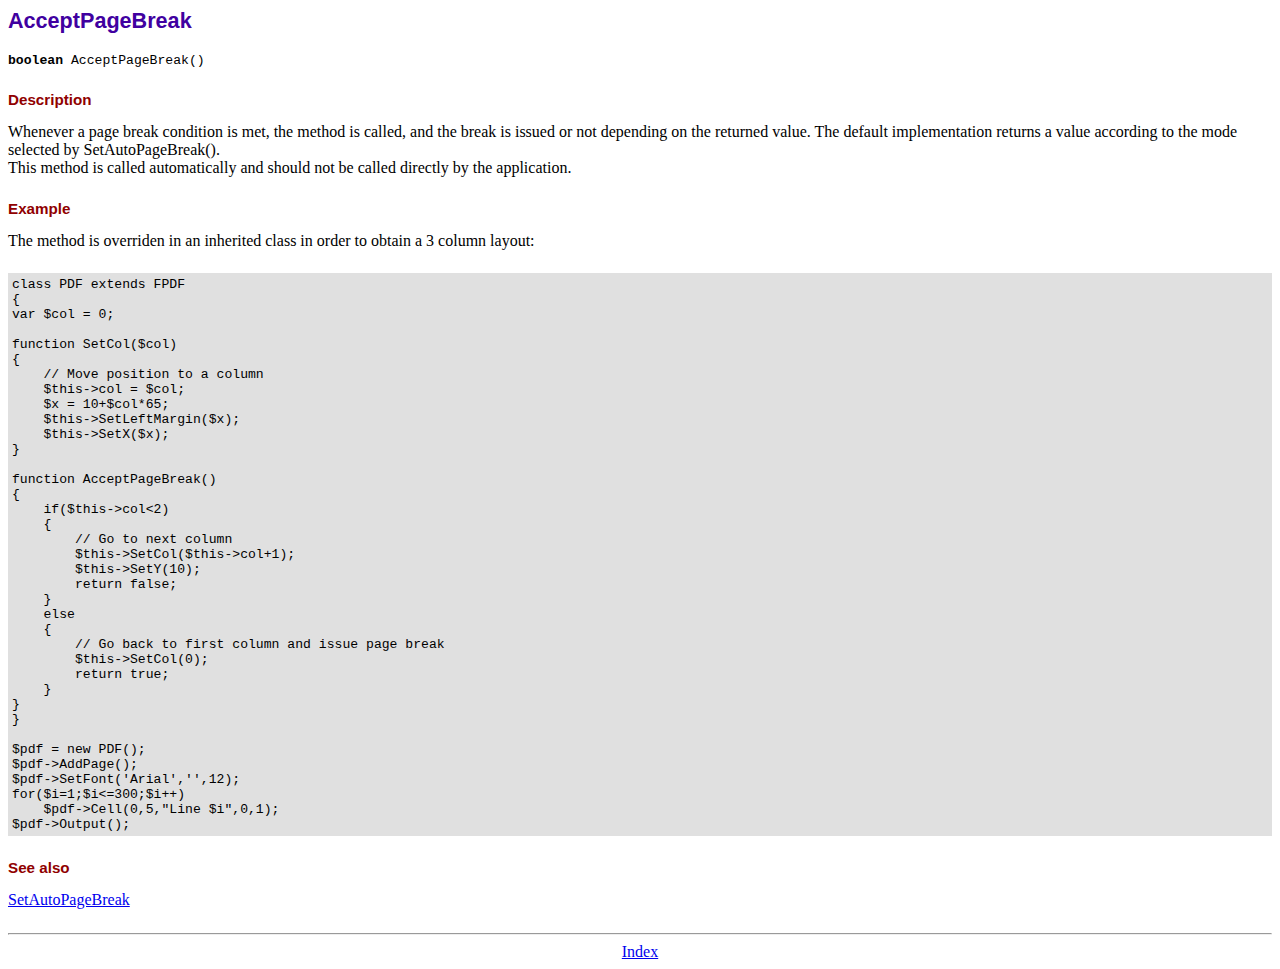
<file: pdfGenerator/doc/acceptpagebreak.htm>
<!DOCTYPE html PUBLIC "-//W3C//DTD HTML 4.01 Transitional//EN">
<html>
<head>
<meta http-equiv="Content-Type" content="text/html; charset=ISO-8859-1">
<title>AcceptPageBreak</title>
<link type="text/css" rel="stylesheet" href="../fpdf.css">
</head>
<body>
<h1>AcceptPageBreak</h1>
<code><b>boolean</b> AcceptPageBreak()</code>
<h2>Description</h2>
Whenever a page break condition is met, the method is called, and the break is issued or not
depending on the returned value. The default implementation returns a value according to the
mode selected by SetAutoPageBreak().
<br>
This method is called automatically and should not be called directly by the application.
<h2>Example</h2>
The method is overriden in an inherited class in order to obtain a 3 column layout:
<div class="doc-source">
<pre><code>class PDF extends FPDF
{
var $col = 0;

function SetCol($col)
{
    // Move position to a column
    $this-&gt;col = $col;
    $x = 10+$col*65;
    $this-&gt;SetLeftMargin($x);
    $this-&gt;SetX($x);
}

function AcceptPageBreak()
{
    if($this-&gt;col&lt;2)
    {
        // Go to next column
        $this-&gt;SetCol($this-&gt;col+1);
        $this-&gt;SetY(10);
        return false;
    }
    else
    {
        // Go back to first column and issue page break
        $this-&gt;SetCol(0);
        return true;
    }
}
}

$pdf = new PDF();
$pdf-&gt;AddPage();
$pdf-&gt;SetFont('Arial','',12);
for($i=1;$i&lt;=300;$i++)
    $pdf-&gt;Cell(0,5,"Line $i",0,1);
$pdf-&gt;Output();</code></pre>
</div>
<h2>See also</h2>
<a href="setautopagebreak.htm">SetAutoPageBreak</a>
<hr style="margin-top:1.5em">
<div style="text-align:center"><a href="index.htm">Index</a></div>
</body>
</html>
</file>
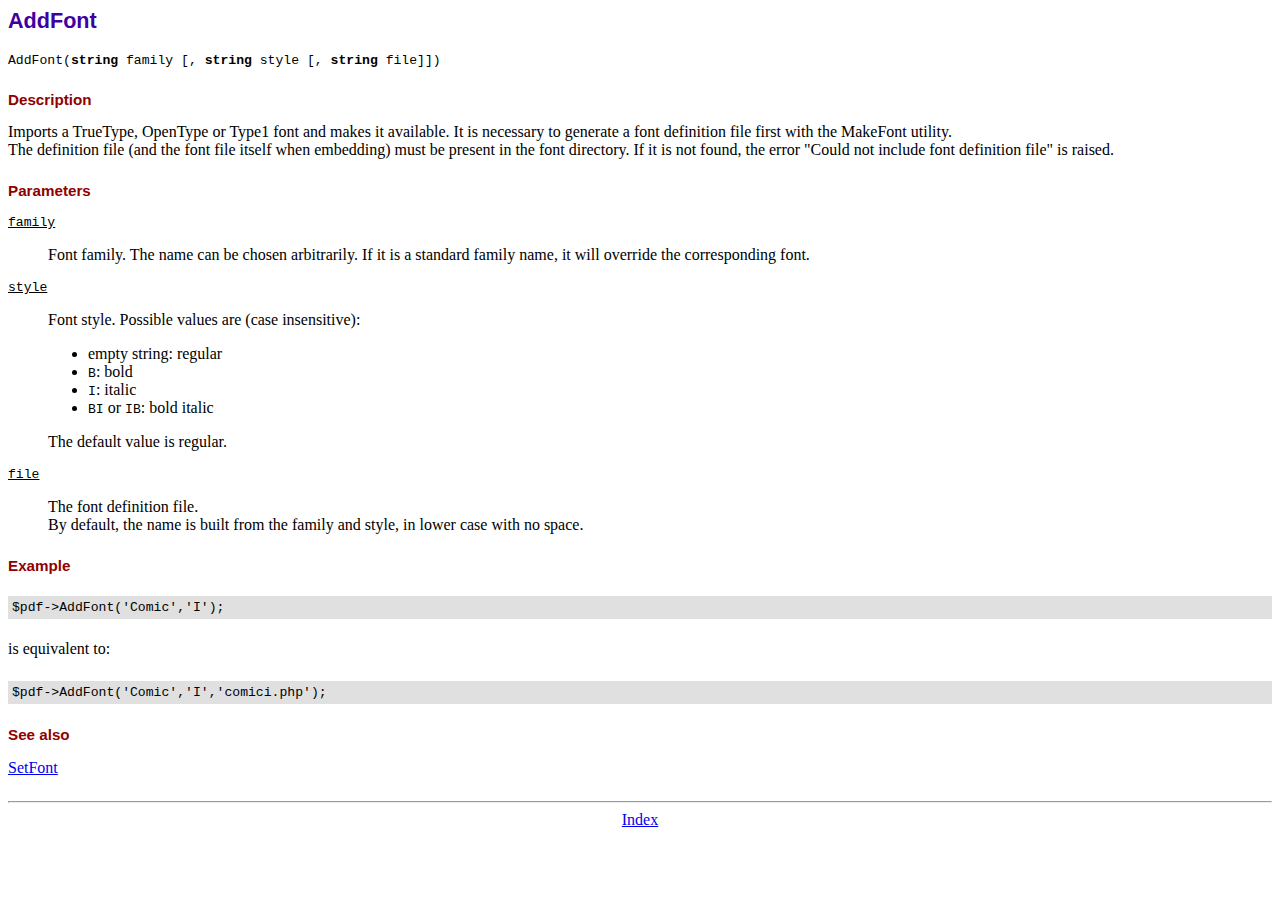
<file: pdfGenerator/doc/addfont.htm>
<!DOCTYPE html PUBLIC "-//W3C//DTD HTML 4.01 Transitional//EN">
<html>
<head>
<meta http-equiv="Content-Type" content="text/html; charset=ISO-8859-1">
<title>AddFont</title>
<link type="text/css" rel="stylesheet" href="../fpdf.css">
</head>
<body>
<h1>AddFont</h1>
<code>AddFont(<b>string</b> family [, <b>string</b> style [, <b>string</b> file]])</code>
<h2>Description</h2>
Imports a TrueType, OpenType or Type1 font and makes it available. It is necessary to generate a font
definition file first with the MakeFont utility.
<br>
The definition file (and the font file itself when embedding) must be present in the font directory.
If it is not found, the error "Could not include font definition file" is raised.
<h2>Parameters</h2>
<dl class="param">
<dt><code>family</code></dt>
<dd>
Font family. The name can be chosen arbitrarily. If it is a standard family name, it will
override the corresponding font.
</dd>
<dt><code>style</code></dt>
<dd>
Font style. Possible values are (case insensitive):
<ul>
<li>empty string: regular</li>
<li><code>B</code>: bold</li>
<li><code>I</code>: italic</li>
<li><code>BI</code> or <code>IB</code>: bold italic</li>
</ul>
The default value is regular.
</dd>
<dt><code>file</code></dt>
<dd>
The font definition file.
<br>
By default, the name is built from the family and style, in lower case with no space.
</dd>
</dl>
<h2>Example</h2>
<div class="doc-source">
<pre><code>$pdf-&gt;AddFont('Comic','I');</code></pre>
</div>
is equivalent to:
<div class="doc-source">
<pre><code>$pdf-&gt;AddFont('Comic','I','comici.php');</code></pre>
</div>
<h2>See also</h2>
<a href="setfont.htm">SetFont</a>
<hr style="margin-top:1.5em">
<div style="text-align:center"><a href="index.htm">Index</a></div>
</body>
</html>
</file>
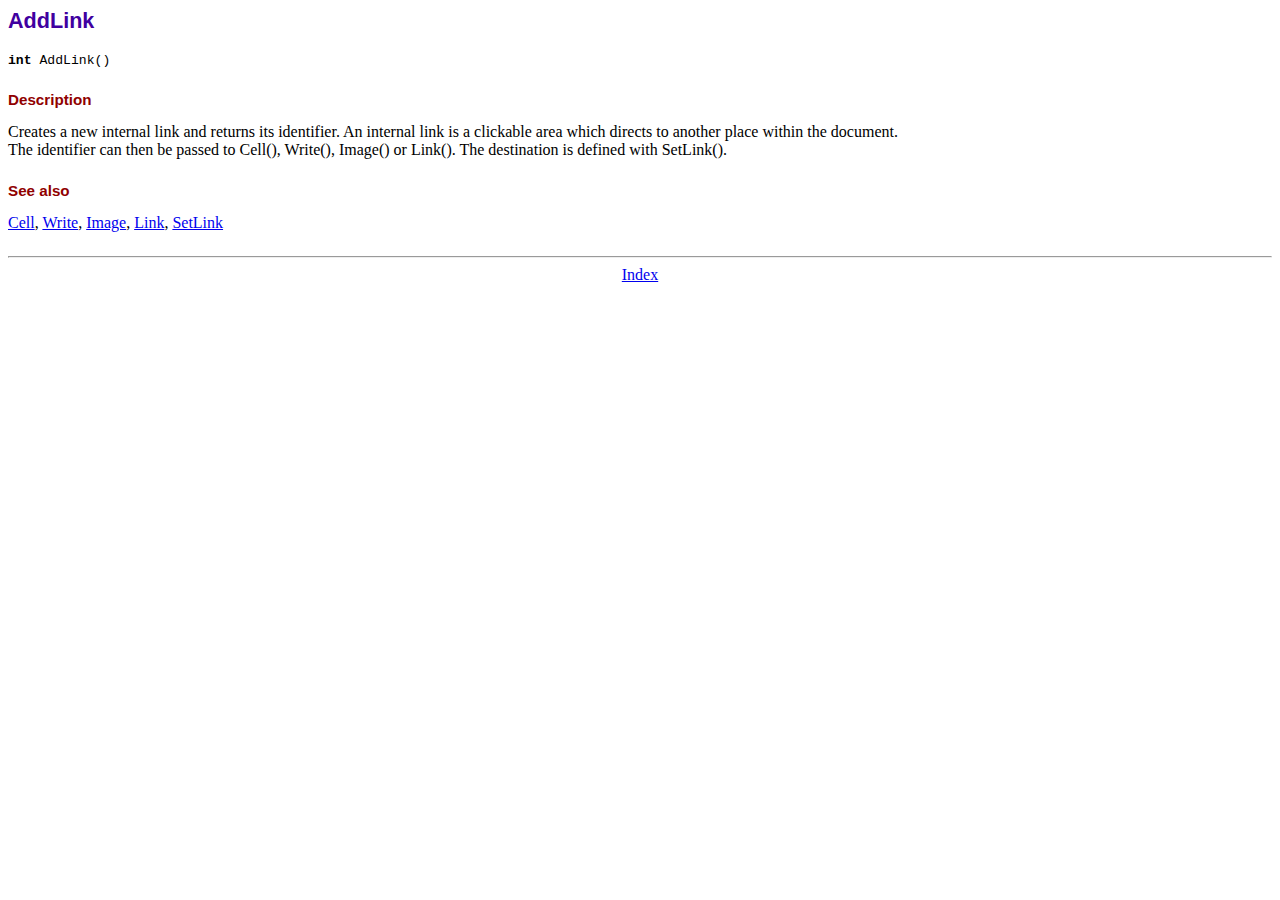
<file: pdfGenerator/doc/addlink.htm>
<!DOCTYPE html PUBLIC "-//W3C//DTD HTML 4.01 Transitional//EN">
<html>
<head>
<meta http-equiv="Content-Type" content="text/html; charset=ISO-8859-1">
<title>AddLink</title>
<link type="text/css" rel="stylesheet" href="../fpdf.css">
</head>
<body>
<h1>AddLink</h1>
<code><b>int</b> AddLink()</code>
<h2>Description</h2>
Creates a new internal link and returns its identifier. An internal link is a clickable area
which directs to another place within the document.
<br>
The identifier can then be passed to Cell(), Write(), Image() or Link(). The destination is
defined with SetLink().
<h2>See also</h2>
<a href="cell.htm">Cell</a>,
<a href="write.htm">Write</a>,
<a href="image.htm">Image</a>,
<a href="link.htm">Link</a>,
<a href="setlink.htm">SetLink</a>
<hr style="margin-top:1.5em">
<div style="text-align:center"><a href="index.htm">Index</a></div>
</body>
</html>
</file>
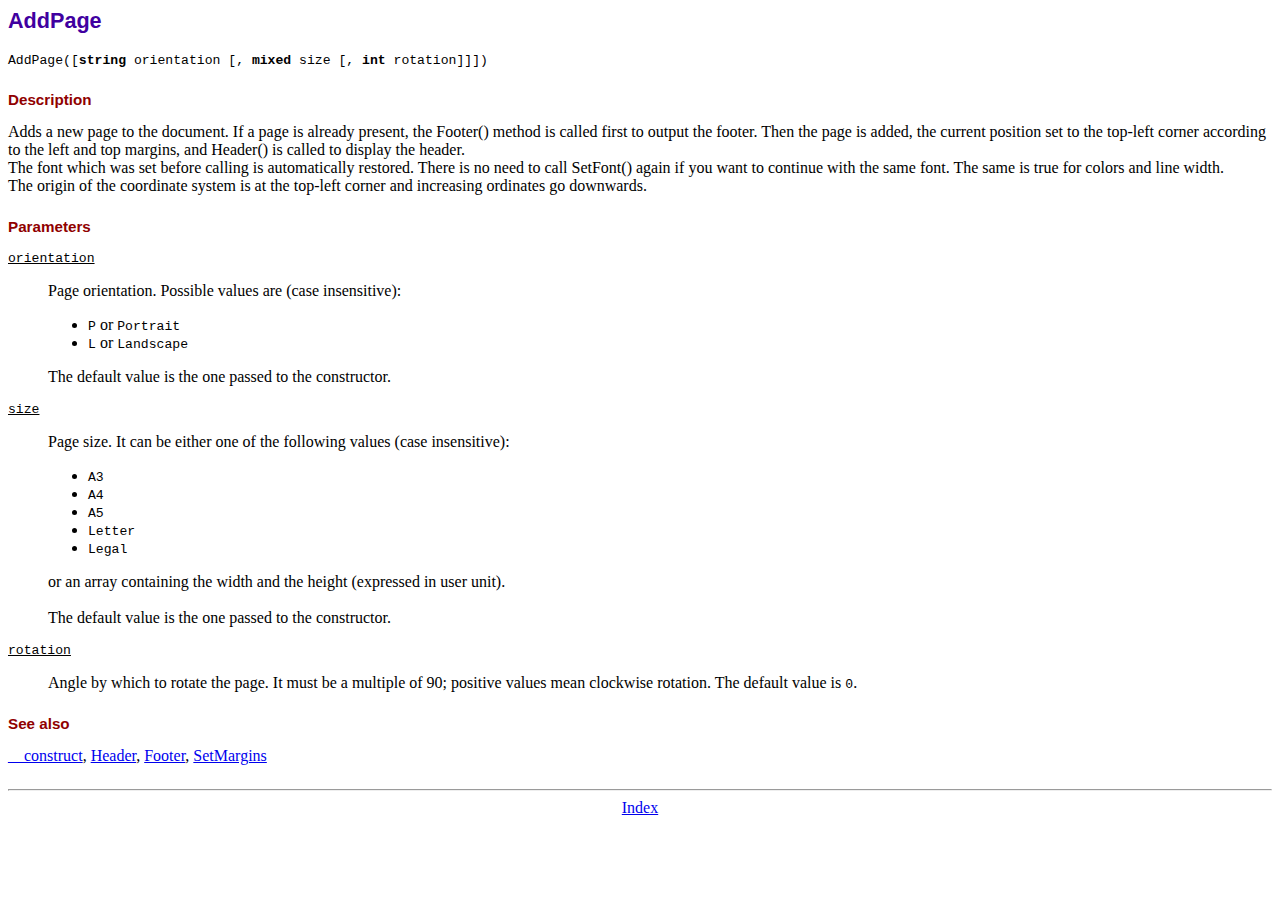
<file: pdfGenerator/doc/addpage.htm>
<!DOCTYPE html PUBLIC "-//W3C//DTD HTML 4.01 Transitional//EN">
<html>
<head>
<meta http-equiv="Content-Type" content="text/html; charset=ISO-8859-1">
<title>AddPage</title>
<link type="text/css" rel="stylesheet" href="../fpdf.css">
</head>
<body>
<h1>AddPage</h1>
<code>AddPage([<b>string</b> orientation [, <b>mixed</b> size [, <b>int</b> rotation]]])</code>
<h2>Description</h2>
Adds a new page to the document. If a page is already present, the Footer() method is called
first to output the footer. Then the page is added, the current position set to the top-left
corner according to the left and top margins, and Header() is called to display the header.
<br>
The font which was set before calling is automatically restored. There is no need to call
SetFont() again if you want to continue with the same font. The same is true for colors and
line width.
<br>
The origin of the coordinate system is at the top-left corner and increasing ordinates go
downwards.
<h2>Parameters</h2>
<dl class="param">
<dt><code>orientation</code></dt>
<dd>
Page orientation. Possible values are (case insensitive):
<ul>
<li><code>P</code> or <code>Portrait</code></li>
<li><code>L</code> or <code>Landscape</code></li>
</ul>
The default value is the one passed to the constructor.
</dd>
<dt><code>size</code></dt>
<dd>
Page size. It can be either one of the following values (case insensitive):
<ul>
<li><code>A3</code></li>
<li><code>A4</code></li>
<li><code>A5</code></li>
<li><code>Letter</code></li>
<li><code>Legal</code></li>
</ul>
or an array containing the width and the height (expressed in user unit).<br>
<br>
The default value is the one passed to the constructor.
</dd>
<dt><code>rotation</code></dt>
<dd>
Angle by which to rotate the page. It must be a multiple of 90; positive values
mean clockwise rotation. The default value is <code>0</code>.
</dd>
</dl>
<h2>See also</h2>
<a href="__construct.htm">__construct</a>,
<a href="header.htm">Header</a>,
<a href="footer.htm">Footer</a>,
<a href="setmargins.htm">SetMargins</a>
<hr style="margin-top:1.5em">
<div style="text-align:center"><a href="index.htm">Index</a></div>
</body>
</html>
</file>
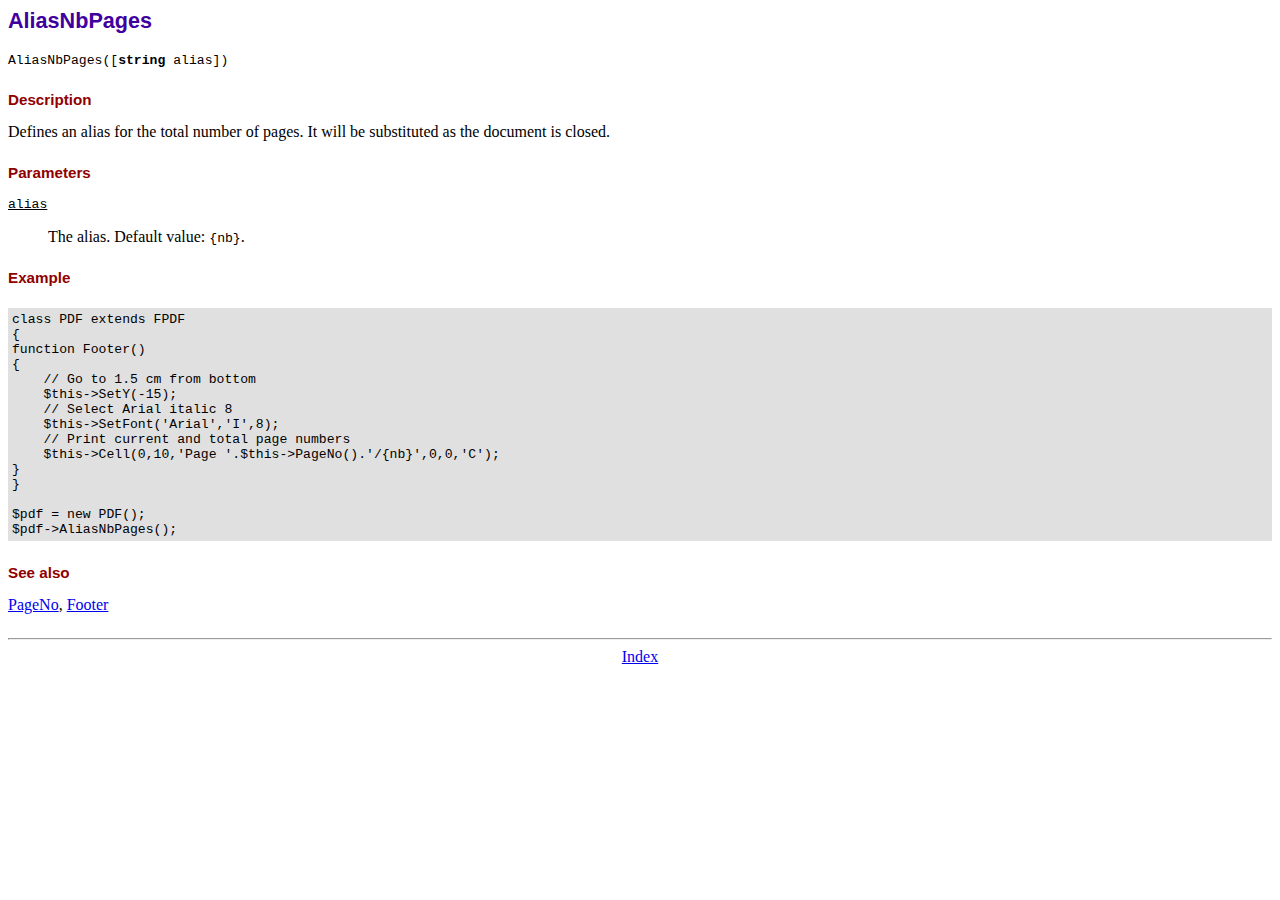
<file: pdfGenerator/doc/aliasnbpages.htm>
<!DOCTYPE html PUBLIC "-//W3C//DTD HTML 4.01 Transitional//EN">
<html>
<head>
<meta http-equiv="Content-Type" content="text/html; charset=ISO-8859-1">
<title>AliasNbPages</title>
<link type="text/css" rel="stylesheet" href="../fpdf.css">
</head>
<body>
<h1>AliasNbPages</h1>
<code>AliasNbPages([<b>string</b> alias])</code>
<h2>Description</h2>
Defines an alias for the total number of pages. It will be substituted as the document is
closed.
<h2>Parameters</h2>
<dl class="param">
<dt><code>alias</code></dt>
<dd>
The alias. Default value: <code>{nb}</code>.
</dd>
</dl>
<h2>Example</h2>
<div class="doc-source">
<pre><code>class PDF extends FPDF
{
function Footer()
{
    // Go to 1.5 cm from bottom
    $this-&gt;SetY(-15);
    // Select Arial italic 8
    $this-&gt;SetFont('Arial','I',8);
    // Print current and total page numbers
    $this-&gt;Cell(0,10,'Page '.$this-&gt;PageNo().'/{nb}',0,0,'C');
}
}

$pdf = new PDF();
$pdf-&gt;AliasNbPages();</code></pre>
</div>
<h2>See also</h2>
<a href="pageno.htm">PageNo</a>,
<a href="footer.htm">Footer</a>
<hr style="margin-top:1.5em">
<div style="text-align:center"><a href="index.htm">Index</a></div>
</body>
</html>
</file>
<file: pdfGenerator/fpdf.css>
body {font-family:"Times New Roman",serif}
h1 {font:bold 135% Arial,sans-serif; color:#4000A0; margin-bottom:0.9em}
h2 {font:bold 95% Arial,sans-serif; color:#900000; margin-top:1.5em; margin-bottom:1em}
dl.param dt {text-decoration:underline}
dl.param dd {margin-top:1em; margin-bottom:1em}
dl.param ul {margin-top:1em; margin-bottom:1em}
tt, code, kbd {font-family:"Courier New",Courier,monospace; font-size:82%}
div.source {margin-top:1.4em; margin-bottom:1.3em}
div.source pre {display:table; border:1px solid #24246A; width:100%; margin:0em; font-family:inherit; font-size:100%}
div.source code {display:block; border:1px solid #C5C5EC; background-color:#F0F5FF; padding:6px; color:#000000}
div.doc-source {margin-top:1.4em; margin-bottom:1.3em}
div.doc-source pre {display:table; width:100%; margin:0em; font-family:inherit; font-size:100%}
div.doc-source code {display:block; background-color:#E0E0E0; padding:4px}
.kw {color:#000080; font-weight:bold}
.str {color:#CC0000}
.cmt {color:#008000}
p.demo {text-align:center; margin-top:-0.9em}
a.demo {text-decoration:none; font-weight:bold; color:#0000CC}
a.demo:link {text-decoration:none; font-weight:bold; color:#0000CC}
a.demo:hover {text-decoration:none; font-weight:bold; color:#0000FF}
a.demo:active {text-decoration:none; font-weight:bold; color:#0000FF}
</file>
